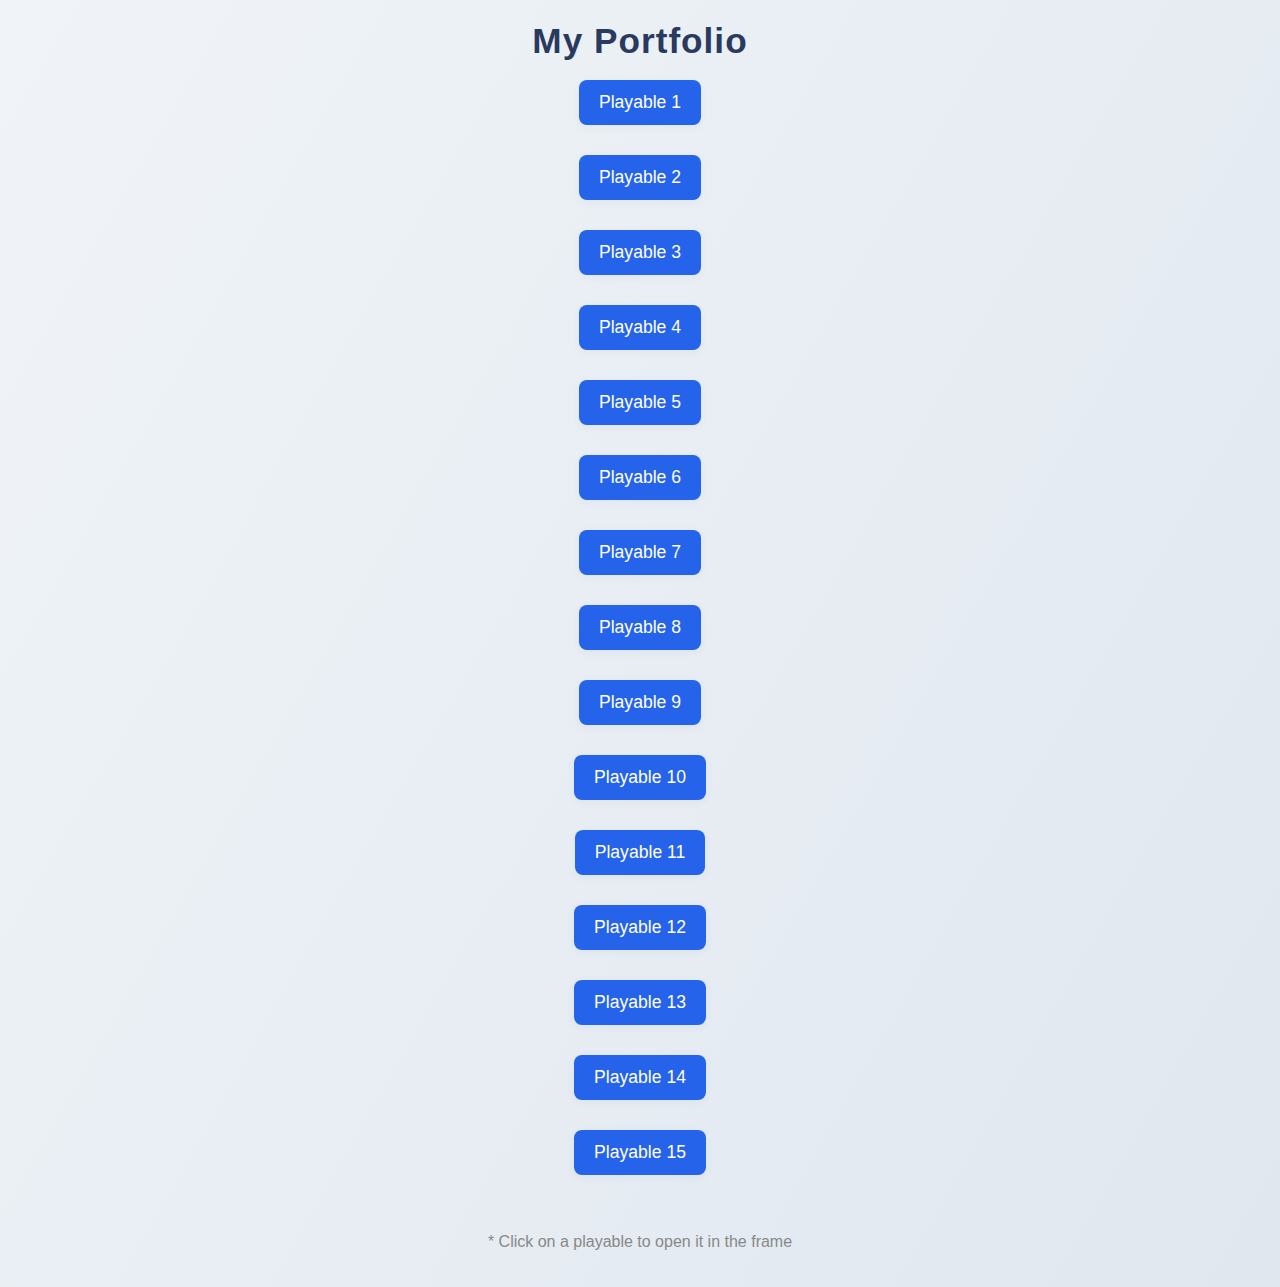
<file: index.html>
<!DOCTYPE html>
<html lang="en">
<head>
  <meta charset="UTF-8">
  <meta name="viewport" content="width=device-width, initial-scale=1.0">
  <title>Portfolio</title>
  <link rel="stylesheet" href="styles/portfolio.css">
</head>
<body>
  <div class="portfolio-container">
    <div class="portfolio-title">My Portfolio</div>
    <ul class="portfolio-list">
      <li><a href="#" class="portfolio-link" data-src="sources/[1]26_09_Tile_trio_Cafe_Unity_Playable.html">Playable 1</a></li>
      <li><a href="#" class="portfolio-link" data-src="sources/[1_1]CC_Bow_Smash_AppLovin.html">Playable 2</a></li>
      <li><a href="#" class="portfolio-link" data-src="sources/[1_1]CC_Coin_Jam_long_game_AppLovin.html">Playable 3</a></li>
      <li><a href="#" class="portfolio-link" data-src="sources/[2_1]Hole_Puzzle_fruit_pyramid_AppLovin.html">Playable 4</a></li>
      <li><a href="#" class="portfolio-link" data-src="sources/[1_4]CC_Puzzle_screw_AppLovin.html">Playable 5</a></li>
      <li><a href="#" class="portfolio-link" data-src="sources/[3]31_07_Snake_out_3d_FiveSteps_Applovin_Playable.html">Playable 6</a></li>
      <li><a href="#" class="portfolio-link" data-src="sources/[3_1_T]CC_Puzzle_screw_3_0_new_levels_AppLovin.html">Playable 7</a></li>
      <li><a href="#" class="portfolio-link" data-src="sources/[4_1]12_11_Fly_challenge_BreakingBridgeRework_1_Applovin_Playabl.html">Playable 8</a></li>
      <li><a href="#" class="portfolio-link" data-src="sources/[9_1]Hole_puzzle_emoji_Unity.html">Playable 9</a></li>
      <li><a href="#" class="portfolio-link" data-src="sources/[10]21_09_Tile_3d_ColdRoomEmmaEndcard_Unity_Playable.html">Playable 10</a></li>
      <li><a href="#" class="portfolio-link" data-src="sources/[10_1]Hole_puzzle_fresh_spiral_Unity.html">Playable 11</a></li>
      <li><a href="#" class="portfolio-link" data-src="sources/[11_1]24_06_Tear_them_all_RagdollFreeze_Unity_Playable.html">Playable 12</a></li>
      <li><a href="#" class="portfolio-link" data-src="sources/[11_1]Hole_Puzzle_fresh_pyramid_Unity.html">Playable 13</a></li>
      <li><a href="#" class="portfolio-link" data-src="sources/[17_1]26_05_Tear_them_all_RagdollSaw_Applovin_Playable.html">Playable 14</a></li>
      <li><a href="#" class="portfolio-link" data-src="sources/[49]29_09_Twerk_race_GirlEarsEndcard_dance_barbielBG_Unity_Playa.html">Playable 15</a></li>
    </ul>
    <p style="color:#888;">* Click on a playable to open it in the frame</p>
  </div>
  <div class="iframe-modal" id="iframe-modal">
    <div class="iframe-wrapper">
      <button class="iframe-close" id="iframe-close" title="Закрыть">×</button>
      <iframe class="iframe-content" id="iframe-content" src="" allowfullscreen></iframe>
    </div>
  </div>
  <script src="scripts/portfolio.js"></script>
</body>
</html>
</file>
<file: styles/portfolio.css>
body {
  font-family: 'Segoe UI', Arial, sans-serif;
  background: linear-gradient(120deg, #f0f4f8 0%, #e0e7ef 100%);
  margin: 0;
  min-height: 100vh;
  padding: 0;
  overflow-x: hidden;
}
.portfolio-container {
  display: flex;
  flex-direction: column;
  justify-content: center;
  align-items: center;
  min-height: 100vh;
  max-width: 100%;
  margin: 0;
  padding: 20px;
  box-sizing: border-box;
}
.portfolio-title {
  font-size: 2.2rem;
  font-weight: 700;
  color: #2a3a5e;
  margin-bottom: 18px;
  letter-spacing: 1px;
  line-height: 1.2;
  word-wrap: break-word;
  text-align: center;
}
.portfolio-list {
  list-style: none;
  padding: 0;
  margin: 0 0 24px 0;
  display: flex;
  flex-direction: column;
  align-items: center;
  gap: 12px;
}
.portfolio-list li {
  margin-bottom: 18px;
}
.portfolio-link {
  display: inline-block;
  font-size: 1.1rem;
  color: #fff;
  text-decoration: none;
  background: #2563eb;
  padding: 12px 20px;
  border-radius: 8px;
  transition: background 0.2s, color 0.2s;
  box-shadow: 0 2px 8px rgba(60, 80, 120, 0.06);
  width: 100%;
  box-sizing: border-box;
  text-align: center;
}
}
.portfolio-link:hover {
  background: #1d4ed8;
  color: #e0e7ef;
}
.iframe-modal {
  display: none;
  position: fixed;
  top: 0; left: 0; right: 0; bottom: 0;
  background: rgba(40, 50, 70, 0.25);
  z-index: 1000;
  align-items: center;
  justify-content: center;
  padding: 16px;
  box-sizing: border-box;
}
.iframe-modal.active {
  display: flex;
}
.iframe-wrapper {
  background: #fff;
  border-radius: 14px;
  box-shadow: 0 8px 32px rgba(60, 80, 120, 0.18);
  position: relative;
  width: 90%;
  max-width: 900px;
  height: 70vh;
  max-height: calc(100vh - 32px);
  overflow: hidden;
  display: flex;
  flex-direction: column;
  box-sizing: border-box;
  margin: auto; /* Центрирование */
}
.iframe-close {
  position: absolute;
  top: 12px;
  right: 18px;
  font-size: 2rem;
  color: #fff;
  background: #2563eb;
  border: none;
  cursor: pointer;
  z-index: 10;
  border-radius: 50%;
  width: 40px;
  height: 40px;
  display: flex;
  align-items: center;
  justify-content: center;
  transition: background 0.2s, color 0.2s;
}
.iframe-close:hover {
  background: #1d4ed8;
  color: #e0e7ef;
}
.iframe-content {
  flex: 1;
  border: none;
  width: 100%;
  height: 100%;
  border-radius: 0 0 14px 14px;
}
@media (max-width: 768px) {
  .portfolio-container {
    margin: 20px 12px;
    padding: 24px 16px 16px 16px;
    width: calc(100% - 24px);
    border-radius: 12px;
  }
  .portfolio-title {
    font-size: 1.8rem;
    margin-bottom: 16px;
    text-align: center;
  }
  .portfolio-link {
    font-size: 1rem;
    padding: 14px 16px;
  }
  .iframe-wrapper {
    height: 80vh;
    max-height: calc(100vh - 40px);
    border-radius: 8px;
  }
  .iframe-close {
    top: 8px;
    right: 12px;
    font-size: 1.8rem;
  }
}

@media (max-width: 480px) {
  body {
    font-size: 14px;
  }
  .portfolio-container {
    margin: 16px 8px;
    padding: 20px 12px 12px 12px;
    width: calc(100% - 16px);
  }
  .portfolio-title {
    font-size: 1.6rem;
    margin-bottom: 14px;
  }
  .portfolio-list li {
    margin-bottom: 12px;
  }
  .portfolio-link {
    font-size: 0.95rem;
    padding: 12px 14px;
  }
  .iframe-modal {
    padding: 8px;
  }
  .iframe-wrapper {
    height: 85vh;
    max-height: calc(100vh - 16px);
  }
}
</file>
